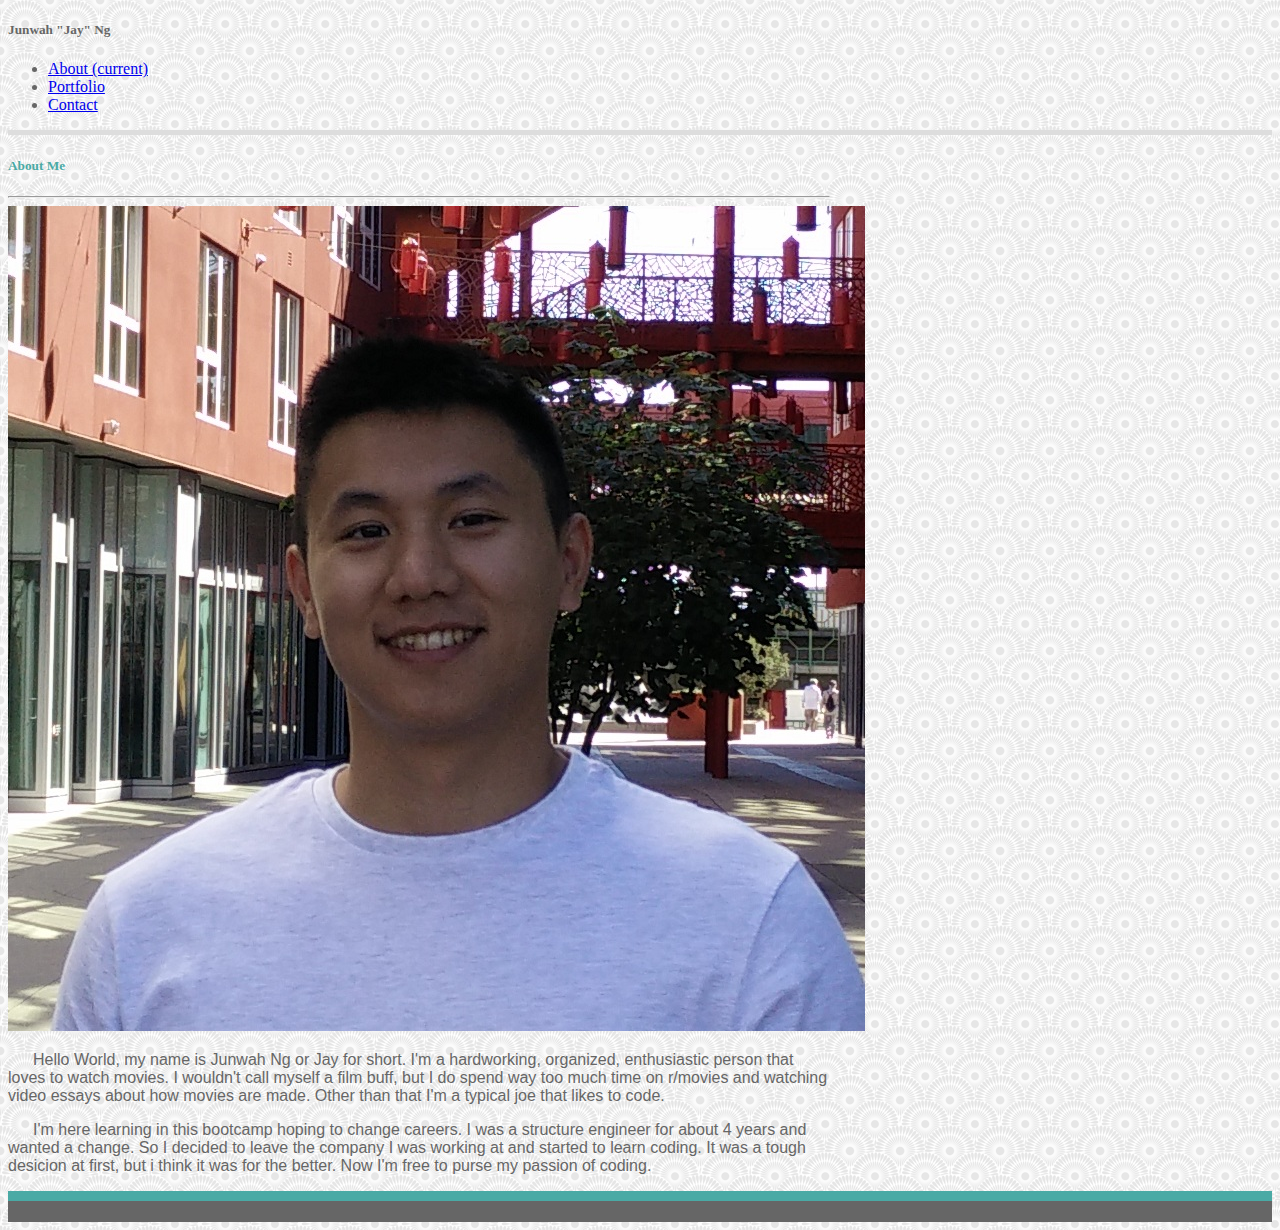
<file: index.html>
<!DOCTYPE html>
<html lang="en">

<head>
    <meta charset="UTF-8">
    <meta name="viewport" content="width=device-width, initial-scale=1.0">
    <meta http-equiv="X-UA-Compatible" content="ie=edge">
    <title>About Me</title>
    <link rel="stylesheet" href="https://stackpath.bootstrapcdn.com/bootstrap/4.1.3/css/bootstrap.min.css" integrity="sha384-MCw98/SFnGE8fJT3GXwEOngsV7Zt27NXFoaoApmYm81iuXoPkFOJwJ8ERdknLPMO"
        crossorigin="anonymous">
    <link rel="stylesheet" href="CSS/style.css">
</head>

<body style="background-image: url(images/washi/washi.png); color: #666666; ">

    <nav class="navbar navbar-expand-lg navbar-light bg-light pt-0" style="border-bottom: solid 5px #dddddd;">
        <a class="navbar-brand text-white p-3 ml-4" style="background-color: #4aaaa5; font-family: 'Georgia', Times, Times New Roman, serif;"><h5><strong>Junwah "Jay" Ng</strong></h5></a>
        <div class="collapse navbar-collapse justify-content-end" id="navbarNav">
            <ul class="navbar-nav">
                <li id="sp" class="nav-item active">
                    <a class="nav-link" href="index.html">About
                        <span class="sr-only">(current)</span>
                    </a>
                </li>
                <li class="nav-item">
                    <a class="nav-link" href="portfolio.html">Portfolio</a>
                </li>
                <li class="nav-item">
                    <a class="nav-link" href="contact.html">Contact</a>
                </li>
            </ul>
        </div>
    </nav>

    <div class="container bg-white mt-5 p-4" style="width: 65%; font-family: 'Arial', 'Helvetica Neue', Helvetica, sans-serif;">

        <div class="row">
            <div class="col-md">
                <h5 style="color:#4aaaa5; font-family: 'Georgia', Times, Times New Roman, serif;">
                    <strong>About Me</strong>
                </h5>
                <hr>
            </div>
        </div>
        <div class="row">
            <div class="col-md-3">
                <img src="images/me.jpg" class="img-fluid" alt="profile picture">
            </div>
            <div class="col-md">
                <p style="text-indent: 25px;">Hello World, my name is Junwah Ng or Jay for short. I'm a hardworking, organized, enthusiastic person that
                    loves to watch movies. I wouldn't call myself a film buff, but I do spend way too much time on r/movies
                    and watching video essays about how movies are made. Other than that I'm a typical joe that likes to
                    code.
                </p>
                <p style="text-indent: 25px;">I'm here learning in this bootcamp hoping to change careers. I was a structure engineer for about 4 years
                    and wanted a change. So I decided to leave the company I was working at and started to learn coding.
                    It was a tough desicion at first, but i think it was for the better. Now I'm free to purse my passion
                    of coding.</p>
            </div>
        </div>

    </div>

    <footer class="position-absolute" style="background-color: #666666; border-top: solid 10px #4aaaa5; width: 100%; bottom: 0; left: 0;">
        <div class="text-center text-white pt-4">
            Copyright &#9400;</div>
    </footer>

</body>

<script src="https://code.jquery.com/jquery-3.3.1.slim.min.js" integrity="sha384-q8i/X+965DzO0rT7abK41JStQIAqVgRVzpbzo5smXKp4YfRvH+8abtTE1Pi6jizo"
    crossorigin="anonymous"></script>
<script src="https://cdnjs.cloudflare.com/ajax/libs/popper.js/1.14.3/umd/popper.min.js" integrity="sha384-ZMP7rVo3mIykV+2+9J3UJ46jBk0WLaUAdn689aCwoqbBJiSnjAK/l8WvCWPIPm49"
    crossorigin="anonymous"></script>
<script src="https://stackpath.bootstrapcdn.com/bootstrap/4.1.3/js/bootstrap.min.js" integrity="sha384-ChfqqxuZUCnJSK3+MXmPNIyE6ZbWh2IMqE241rYiqJxyMiZ6OW/JmZQ5stwEULTy"
    crossorigin="anonymous"></script>

</html>
</file>
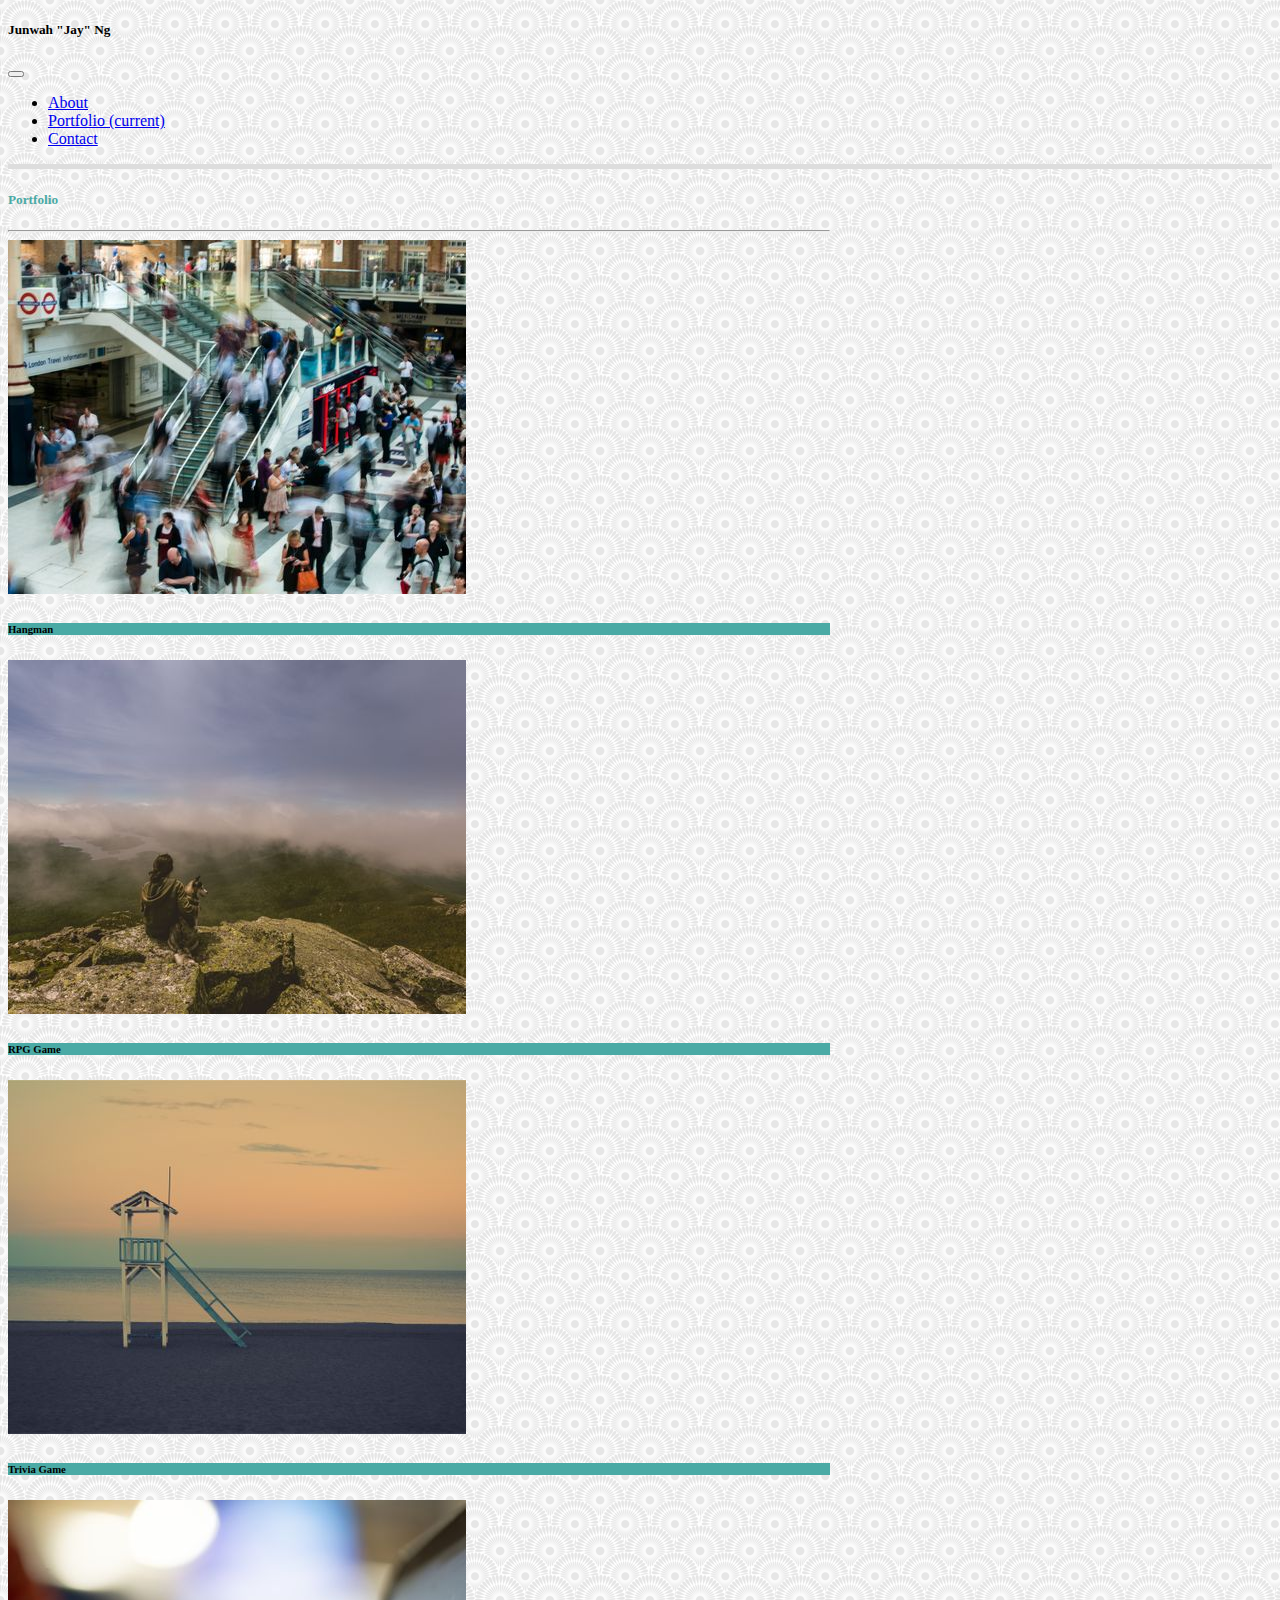
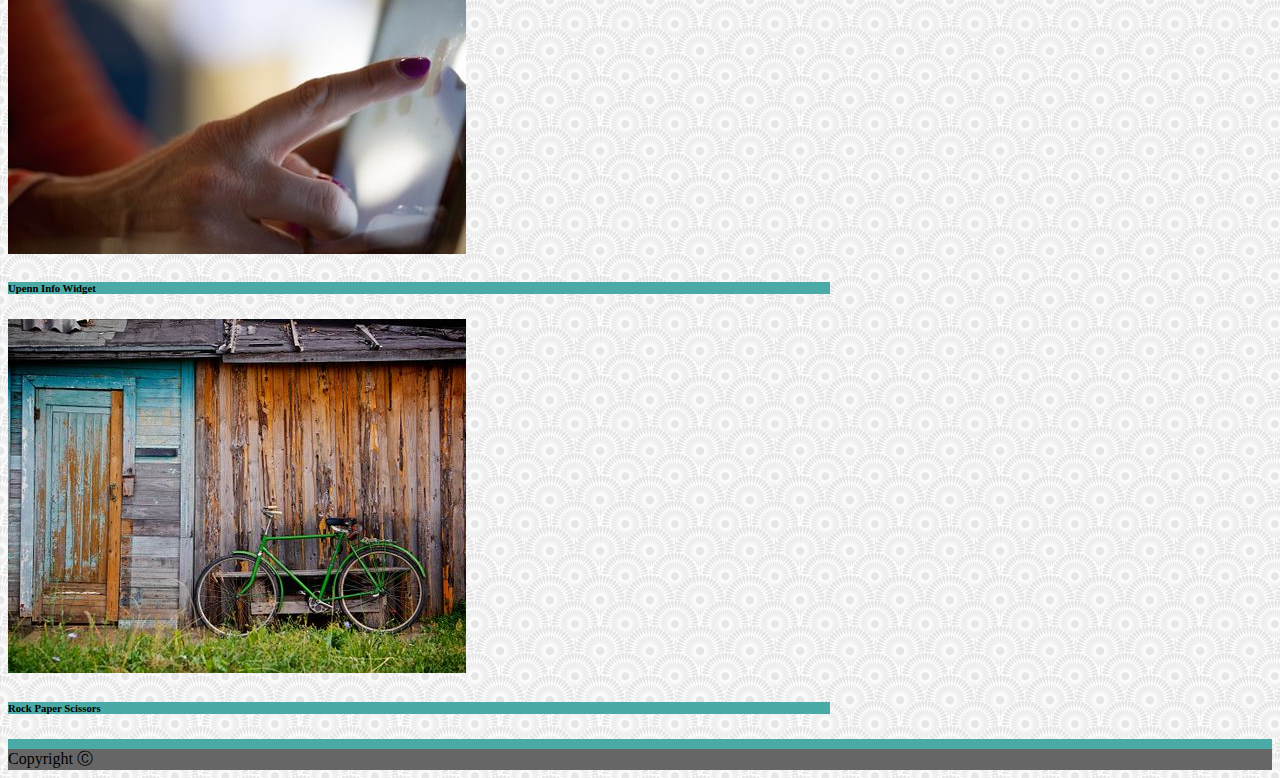
<file: portfolio.html>
<!DOCTYPE html>
<html lang="en">

<head>
    <meta charset="UTF-8">
    <meta name="viewport" content="width=device-width, initial-scale=1.0">
    <meta http-equiv="X-UA-Compatible" content="ie=edge">
    <title>About Me</title>
    <link rel="stylesheet" href="https://stackpath.bootstrapcdn.com/bootstrap/4.1.3/css/bootstrap.min.css" integrity="sha384-MCw98/SFnGE8fJT3GXwEOngsV7Zt27NXFoaoApmYm81iuXoPkFOJwJ8ERdknLPMO"
        crossorigin="anonymous">
    <link rel="stylesheet" href="CSS/style.css">
</head>

<body style="background-image: url(images/washi/washi.png)">

    <nav class="navbar navbar-expand-lg navbar-light bg-light pt-0" style="border-bottom: solid 5px #dddddd;">
        <a class="navbar-brand text-white p-3 ml-4" style="background-color: #4aaaa5; font-family: 'Georgia', Times, Times New Roman, serif;"><h5><strong>Junwah "Jay" Ng</strong></h5></a>
        <button class="navbar-toggler" type="button" data-toggle="collapse" data-target="#navbarNav" aria-controls="navbarNav" aria-expanded="false"
            aria-label="Toggle navigation">
            <span class="navbar-toggler-icon"></span>
        </button>
        <div class="collapse navbar-collapse justify-content-end" id="navbarNav">
            <ul class="navbar-nav">
                <li class="nav-item">
                    <a class="nav-link" href="index.html">About</a>
                </li>
                <li class="nav-item active">
                    <a class="nav-link" href="portfolio.html">Portfolio
                        <span class="sr-only">(current)</span>
                    </a>
                </li>
                <li class="nav-item">
                    <a class="nav-link" href="contact.html">Contact</a>
                </li>
            </ul>
        </div>
    </nav>

    <div class="container bg-white mt-5 p-4" style="width: 65%">

        <div class="row">
            <div class="col-md">
                <h5 style="color:#4aaaa5; font-family: 'Georgia', Times, Times New Roman, serif;">
                    <strong>Portfolio</strong>
                </h5>
                <hr>
            </div>
        </div>

        <div class="row">
            <div class="col-md-4">
                <div>
                    <img class="card-img-top" src="images/people.jpg" alt="hangman">
                    <div>
                        <h6 class="card-title p-2 m-0 text-center text-white position-relative" style="background-color:#4aaaa5; bottom: 50px;">Hangman</h6>
                    </div>
                </div>
            </div>
            <div class="col-md-4">
                <div>
                    <img class="card-img-top" src="images/girl_with_dog.jpg" alt="rpg game">
                    <div>
                        <h6 class="card-title p-2 m-0 text-center text-white position-relative" style="background-color:#4aaaa5; bottom: 50px;">RPG Game</h6>
                    </div>
                </div>
            </div>
        </div>

        <div class="row">
            <div class="col-md-4">
                <div>
                    <img class="card-img-top" src="images/beach.jpg" alt="trivia game">
                    <div>
                        <h6 class="card-title p-2 m-0 text-center text-white position-relative" style="background-color:#4aaaa5; bottom: 50px;">Trivia Game</h6>
                    </div>
                </div>
            </div>
            <div class="col-md-4">
                <div>
                    <img class="card-img-top" src="images/hand.jpg" alt="Upenn info widget">
                    <div>
                        <h6 class="card-title p-2 m-0 text-center text-white position-relative" style="background-color:#4aaaa5; bottom: 50px;">Upenn Info Widget</h6>
                    </div>
                </div>
            </div>
        </div>

        <div class="row">
            <div class="col-md-4">
                <div>
                    <img class="card-img-top" src="images/bike.jpg" alt="rock paper scissors">
                    <div>
                        <h6 class="card-title p-2 m-0 text-center text-white position-relative" style="background-color:#4aaaa5; bottom: 50px;">Rock Paper Scissors</h6>
                    </div>
                </div>
            </div>
        </div>

    </div>

    <footer class="position-absolute" style="background-color: #666666; border-top: solid 10px #4aaaa5; width: 100%; bottom: 0;">
        <div class="text-center text-white pt-4">
            Copyright &#9400;</div>
    </footer>

</body>

<script src="https://code.jquery.com/jquery-3.3.1.slim.min.js" integrity="sha384-q8i/X+965DzO0rT7abK41JStQIAqVgRVzpbzo5smXKp4YfRvH+8abtTE1Pi6jizo"
    crossorigin="anonymous"></script>
<script src="https://cdnjs.cloudflare.com/ajax/libs/popper.js/1.14.3/umd/popper.min.js" integrity="sha384-ZMP7rVo3mIykV+2+9J3UJ46jBk0WLaUAdn689aCwoqbBJiSnjAK/l8WvCWPIPm49"
    crossorigin="anonymous"></script>
<script src="https://stackpath.bootstrapcdn.com/bootstrap/4.1.3/js/bootstrap.min.js" integrity="sha384-ChfqqxuZUCnJSK3+MXmPNIyE6ZbWh2IMqE241rYiqJxyMiZ6OW/JmZQ5stwEULTy"
    crossorigin="anonymous"></script>

</html>
</file>
<file: CSS/style.css>
.container {
    animation: pulse 5s 1;
  }
  
  @keyframes pulse {
    0% {
      background-color: #4aaaa5;
    }
    100% {
      background-color: white;
    }
  }
</file>
